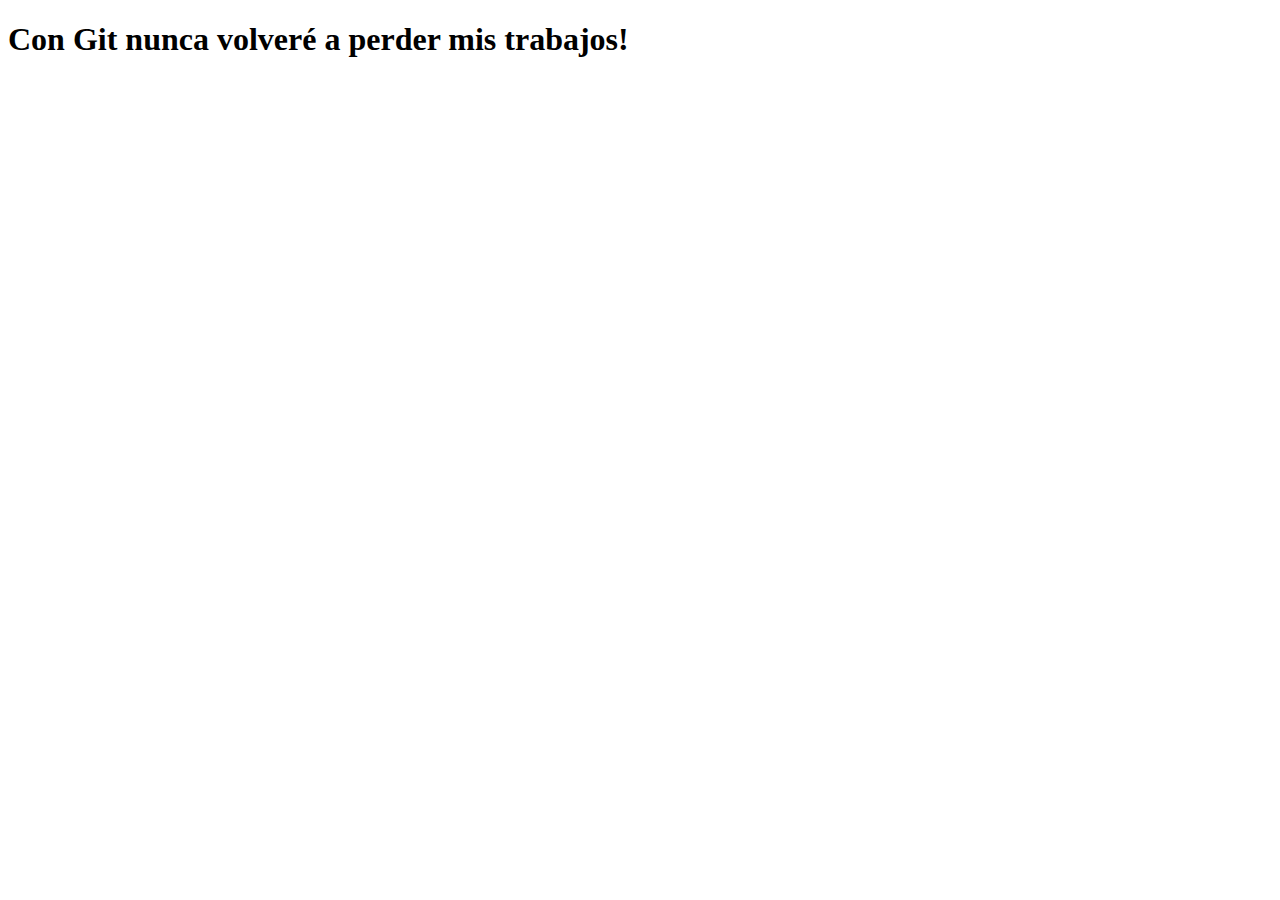
<file: Contents/00-Git/index.html>
<!DOCTYPE html>
<html lang="en">
<head>
    <meta charset="UTF-8">
    <meta name="viewport" content="width=device-width, initial-scale=1.0">
    <meta http-equiv="X-UA-Compatible" content="ie=edge">
    <title>Document</title>
    <link rel="stylesheet" href="index.css">
</head>
<body>
    <h1>Con Git nunca volveré a perder mis trabajos!</h1>
</body>
</html>
</file>
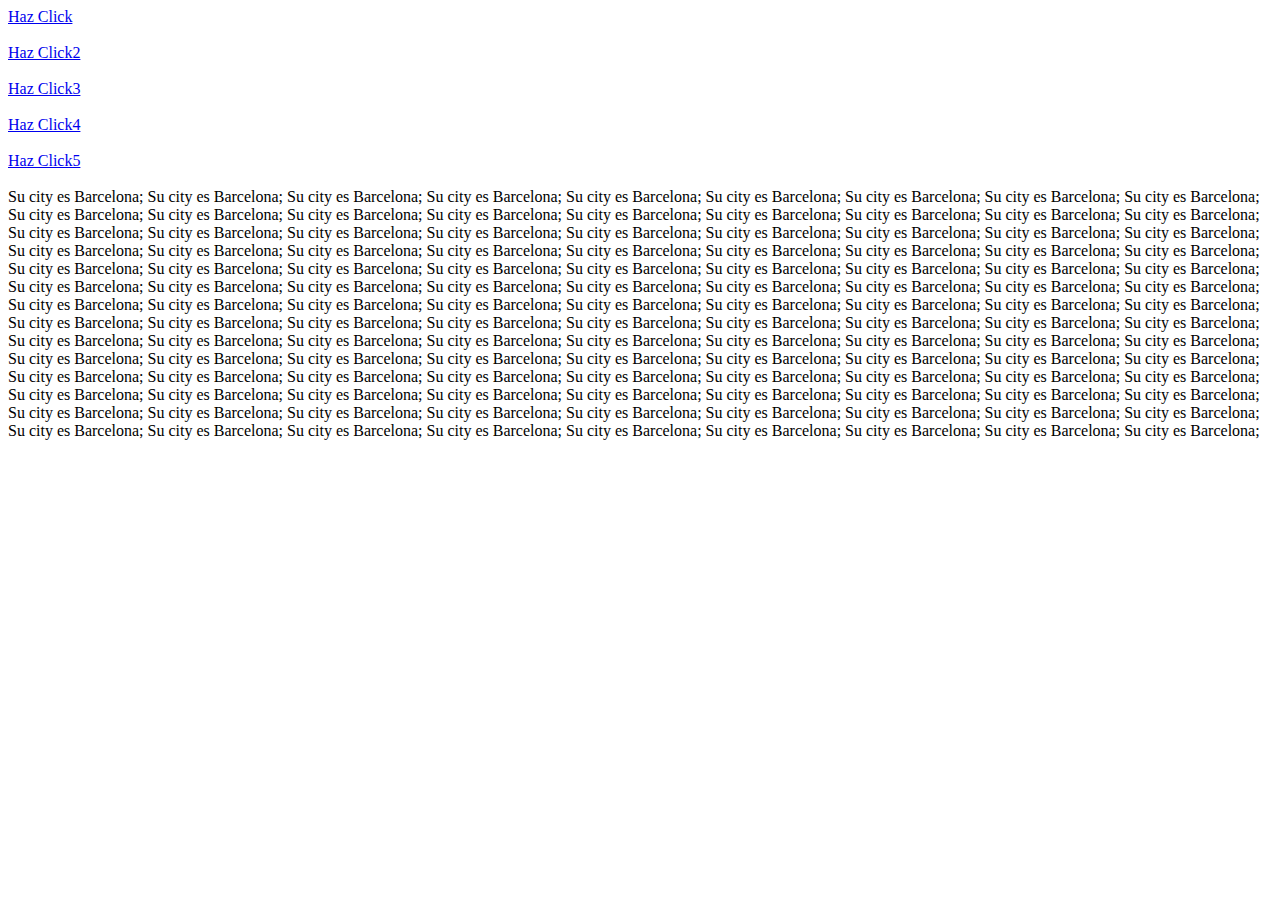
<file: Contents/01-Front-end/03-JavaScript/04-Ejercicios/index.html>
<!DOCTYPE html>
<html lang="es">
<head>
    <meta charset="UTF-8">
    <meta name="viewport" content="width=device-width, initial-scale=1.0">
    <meta http-equiv="X-UA-Compatible" content="ie=edge">
    <title>Document</title>
</head>
<body>
    <a href="#">Haz Click</a> <br> <br>
    <a href="#">Haz Click2</a> <br> <br>
    <a href="#">Haz Click3</a> <br> <br>
    <a href="#">Haz Click4</a> <br> <br>
    <a href="#">Haz Click5</a> <br> <br>
    <script src="ex4_11.js"></script>
</body>
</html>
</file>
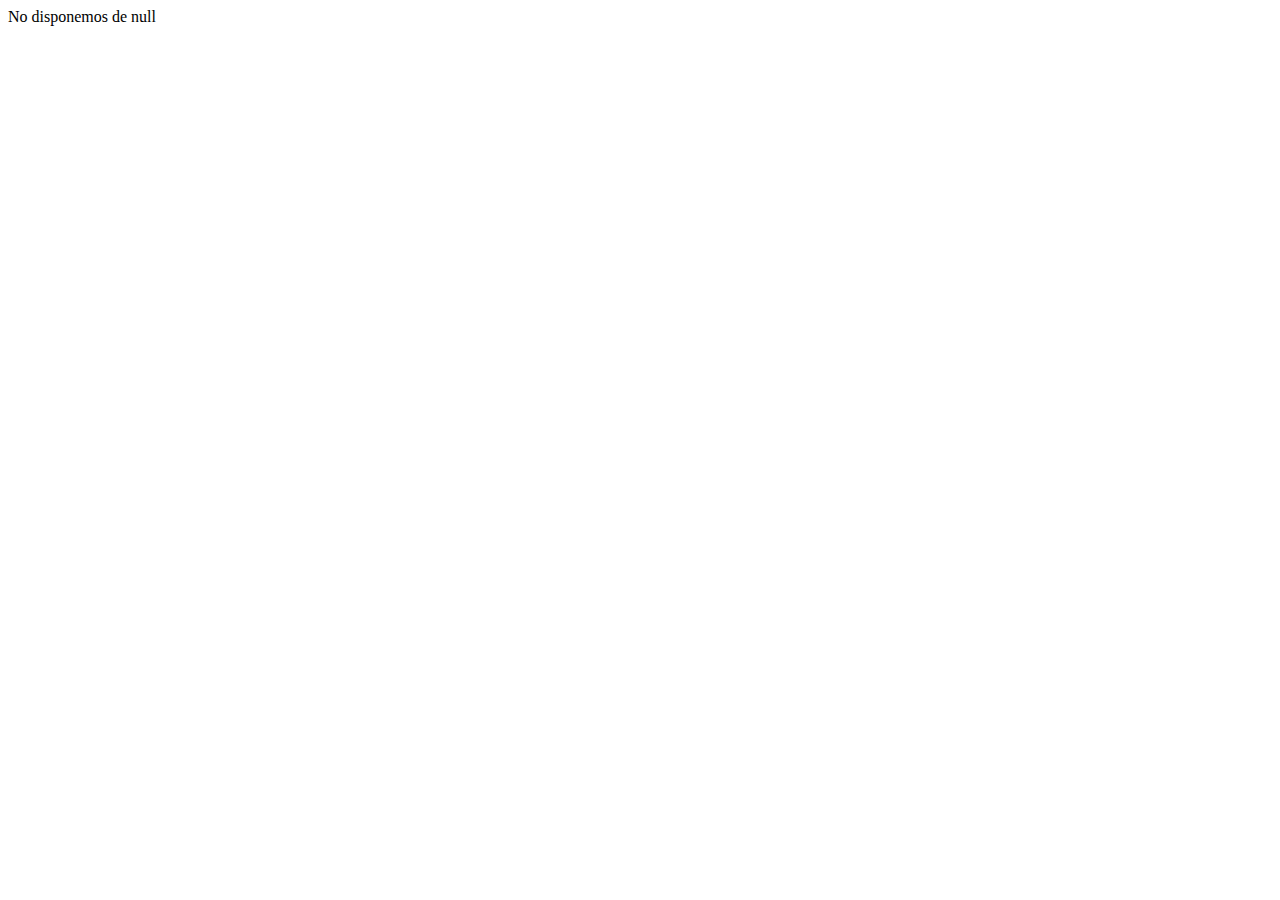
<file: Contents/01-Front-end/03-JavaScript/04-Ejercicios/ex1.html>
<!DOCTYPE html>
<html lang="es">
<head>
    <meta charset="UTF-8">
    <meta name="viewport" content="width=device-width, initial-scale=1.0">
    <meta http-equiv="X-UA-Compatible" content="ie=edge">
    <title>Plantilla</title>
</head>
<body>

    <script src="ex1_6.js"></script>

</body>
</html>
</file>
<file: Contents/00-Git/index.css>
@keyframes mymove {
    0% {
        color: green;
    }
    100% {
        color: red;
    }
}
h1 {
    animation: mymove 5s;
}
</file>
